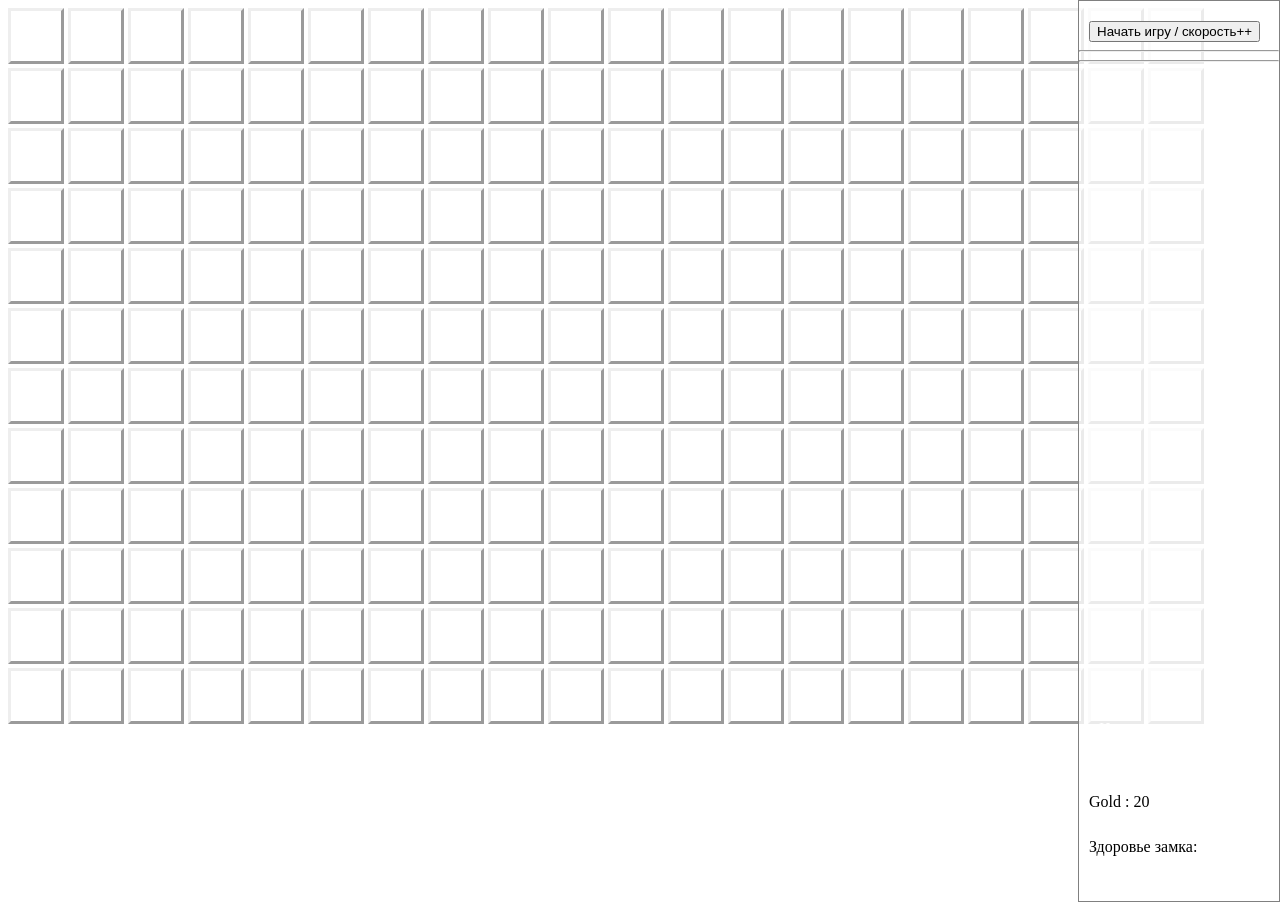
<file: public/game/index.html>
﻿<!DOCTYPE HTML>
<html>
<head>
<meta http-equiv="Content-Type" content="text/html; charset=utf-8" />
<link rel="stylesheet" type="text/css" href="style.css">
  <script src="controller.js" defer></script>
 <script src="view.js" defer></script>
</head>
<body>
<div id='test'></div>
<div id='pic'></div>
<div id="ololo"></div>
<div id="controller">
    <span id='Gold'>Gold : 20</span>
    <span id='player'>Имя: </span>
    <span id='castle'>Здоровье замка: </span>
    <input type="button" onclick="v.start_game();" value="Начать игру / скорость++"/>
    <hr>
    <hr>

</div>
</body>

</html>
</file>
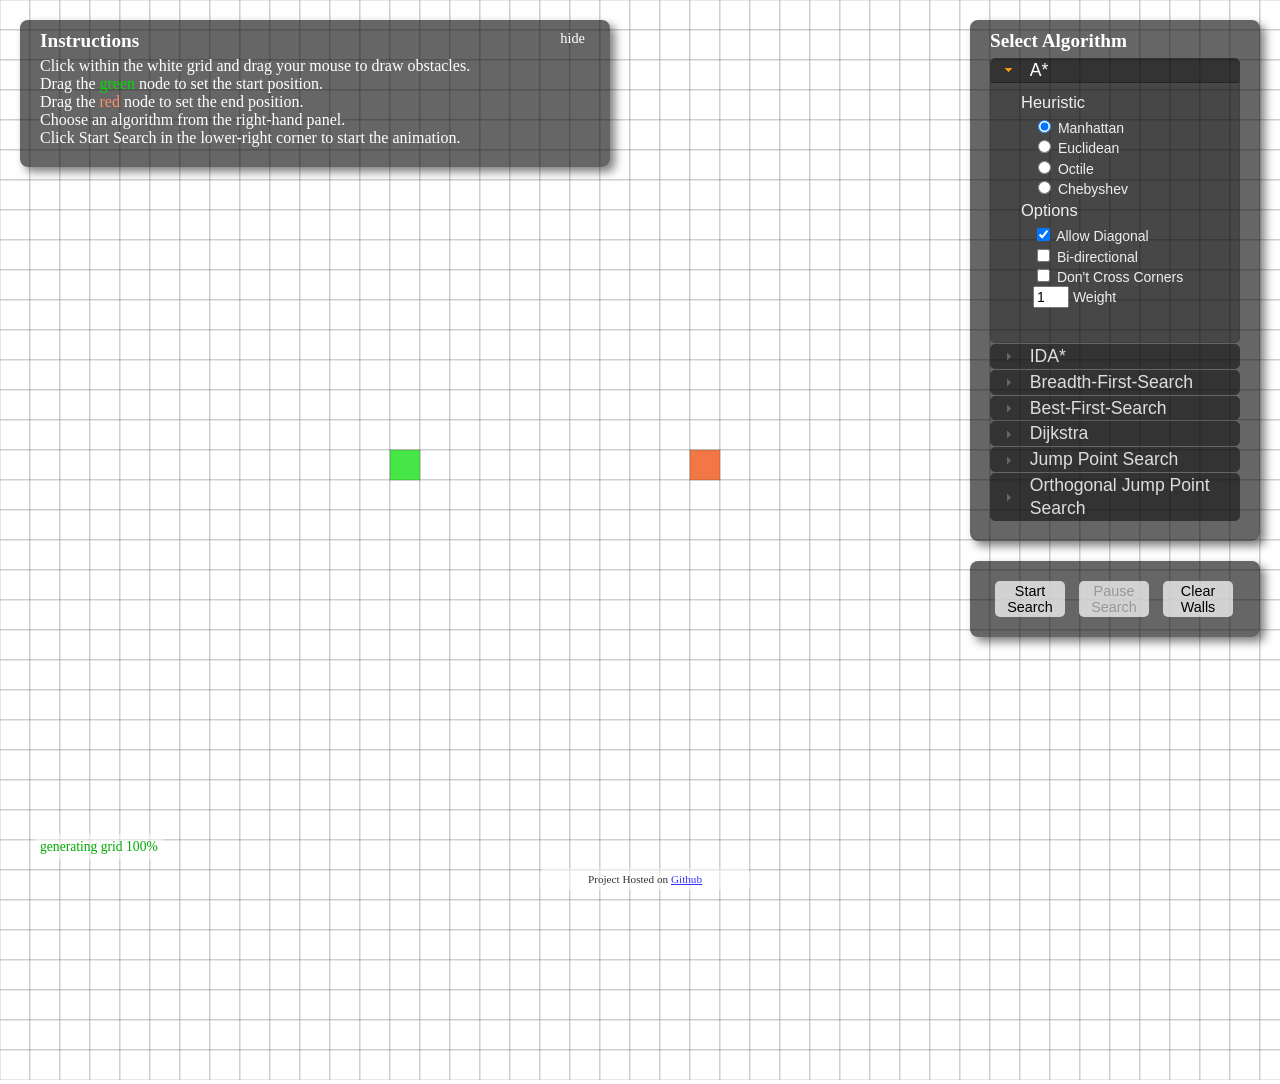
<file: node_modules/pathfinding/visual/index.html>
<!DOCTYPE HTML>
<html lang="en">
  <head>
    <meta charset="UTF-8">
    <title>PathFinding.js</title>

    <link rel="stylesheet" href="./css/style.css" />
    <link rel="stylesheet" href="./lib/themes/jquery.ui.all.css" />

    <script type="text/javascript" src="./lib/raphael-min.js"></script>
    <script type="text/javascript" src="./lib/es5-shim.min.js"></script>
    <script type="text/javascript" src="./lib/jquery-1.7.2.min.js"></script>
    <script type="text/javascript" src="./lib/state-machine.min.js"></script>
    <script type="text/javascript" src="./lib/async.min.js"></script>

    <script type="text/javascript" src="./lib/ui/jquery.ui.core.min.js"></script>
    <script type="text/javascript" src="./lib/ui/jquery.ui.widget.min.js"></script>
    <script type="text/javascript" src="./lib/ui/jquery.ui.mouse.min.js"></script>
    <script type="text/javascript" src="./lib/ui/jquery.ui.draggable.min.js"></script>
    <script type="text/javascript" src="./lib/ui/jquery.ui.accordion.min.js"></script>
    <script type="text/javascript" src="./lib/ui/jquery.ui.slider.min.js"></script>

    <script type="text/javascript" src="./lib/pathfinding-browser.min.js"></script>

    <script type="text/javascript" src="./js/view.js"></script>
    <script type="text/javascript" src="./js/controller.js"></script>
    <script type="text/javascript" src="./js/panel.js"></script>
    <script type="text/javascript" src="./js/main.js"></script>
  </head>
  <body>
    <div id="draw_area"></div>

    <div id="instructions_panel" class="panel">
      <header>
        <h2 class="header_title">Instructions</h2>
        <span id="hide_instructions">hide</span>
      </header>
      Click within the <span class="white">white</span> grid and drag your mouse to draw obstacles. <br>
      Drag the <span class="green">green</span> node to set the start position. <br>
      Drag the <span class="red">red</span> node to set the end position. <br>
      Choose an algorithm from the right-hand panel. <br>
      Click Start Search in the lower-right corner to start the animation.
    </div>

    <div id="algorithm_panel" class="panel right_panel">
      <header><h2 class="header_title">Select Algorithm</h2></header>

      <div class="accordion">
        <h3 id="astar_header"><a href="#">A*</a></h3>
        <div id="astar_section" class="finder_section">
          <header class="option_header">
            <h3>Heuristic</h3>
          </header>
          <div id="astar_heuristic" class="sub_options">
            <input type="radio" name="astar_heuristic" value="manhattan" checked />
            <label class="option_label">Manhattan</label> <br>
            <input type="radio" name="astar_heuristic" value="euclidean"/>
            <label class="option_label">Euclidean</label> <br>
            <input type="radio" name="astar_heuristic" value="octile"/>
            <label class="option_label">Octile</label> <br>
            <input type="radio" name="astar_heuristic" value="chebyshev"/>
            <label class="option_label">Chebyshev</label> <br>
          </div>

          <header class="option_header">
            <h3>Options</h3>
          </header>
          <div class="optional sub_options">
            <input type="checkbox" class="allow_diagonal" checked>
            <label class="option_label">Allow Diagonal</label> <br>
            <input type="checkbox" class="bi-directional">
            <label class="option_label">Bi-directional</label> <br>
            <input type="checkbox" class="dont_cross_corners">
            <label class="option_label">Don't Cross Corners</label> <br>
            <input class="spinner" name="astar_weight" value="1">
            <label class="option_label">Weight</label> <br>
          </div>
        </div>

        <h3 id="ida_header"><a href="#">IDA*</a></h3>
        <div id="ida_section" class="finder_section">
          <header class="option_header">
            <h3>Heuristic</h3>
          </header>
          <div id="ida_heuristic" class="sub_options">
            <input type="radio" name="ida_heuristic" value="manhattan" checked />
            <label class="option_label">Manhattan</label> <br>
            <input type="radio" name="ida_heuristic" value="euclidean"/>
            <label class="option_label">Euclidean</label> <br>
            <input type="radio" name="ida_heuristic" value="octile"/>
            <label class="option_label">Octile</label> <br>
            <input type="radio" name="ida_heuristic" value="chebyshev"/>
            <label class="option_label">Chebyshev</label> <br>
          </div>
          <header class="option_header">
            <h3>Options</h3>
          </header>
          <div class="optional sub_options">
            <input type="checkbox" class="allow_diagonal" checked>
            <label class="option_label">Allow Diagonal</label> <br>
            <input type="checkbox" class="dont_cross_corners">
            <label class="option_label">Don't Cross Corners</label> <br>
            <input class="spinner" name="astar_weight" value="1">
            <label class="option_label">Weight</label> <br>
            <input class="spinner" name="time_limit" value="10">
            <label class="option_label">Seconds limit</label> <br>
            <input type="checkbox" class="track_recursion" checked />
            <label class="option_label">Visualize recursion</label> <br>
          </div>
        </div>

        <h3 id="breadthfirst_header"><a href="#">Breadth-First-Search</a></h3>
        <div id="breadthfirst_section" class="finder_section">
          <header class="option_header">
            <h3>Options</h3>
          </header>
          <div class="optional sub_options">
            <input type="checkbox" class="allow_diagonal" checked>
            <label class="option_label">Allow Diagonal</label> <br>
            <input type="checkbox" class="bi-directional">
            <label class="option_label">Bi-directional</label> <br>
            <input type="checkbox" class="dont_cross_corners">
            <label class="option_label">Don't Cross Corners</label> <br>
          </div>
        </div>

        <h3 id="bestfirst_header"><a href="#">Best-First-Search</a></h3>
        <div id="bestfirst_section" class="finder_section">
          <header class="option_header">
            <h3>Heuristic</h3>
          </header>
          <div id="bestfirst_heuristic" class="sub_options">
            <input type="radio" name="bestfirst_heuristic" value="manhattan" checked />
            <label class="option_label">Manhattan</label> <br>
            <input type="radio" name="bestfirst_heuristic" value="euclidean"/>
            <label class="option_label">Euclidean</label> <br>
            <input type="radio" name="bestfirst_heuristic" value="octile"/>
            <label class="option_label">Octile</label> <br>
            <input type="radio" name="bestfirst_heuristic" value="chebyshev"/>
            <label class="option_label">Chebyshev</label> <br>
          </div>

          <header class="option_header">
            <h3>Options</h3>
          </header>
          <div class="optional sub_options">
            <input type="checkbox" class="allow_diagonal" checked>
            <label class="option_label">Allow Diagonal</label> <br>
            <input type="checkbox" class="bi-directional">
            <label class="option_label">Bi-directional</label> <br>
            <input type="checkbox" class="dont_cross_corners">
            <label class="option_label">Don't Cross Corners</label> <br>
          </div>
        </div>

        <h3 id="dijkstra_header"><a href="#">Dijkstra</a></h3>
        <div id="dijkstra_section" class="finder_section">
          <header class="option_header">
            <h3>Options</h3>
          </header>
          <div class="optional sub_options">
            <input type="checkbox" class="allow_diagonal" checked>
            <label class="option_label">Allow Diagonal</label> <br>
            <input type="checkbox" class="bi-directional">
            <label class="option_label">Bi-directional</label> <br>
            <input type="checkbox" class="dont_cross_corners">
            <label class="option_label">Don't Cross Corners</label> <br>
          </div>
        </div>

        <h3 id="jump_point_header"><a href="#">Jump Point Search</a></h3>
        <div id="jump_point_section" class="finder_section">
          <header class="option_header">
            <h3>Heuristic</h3>
          </header>
          <div id="jump_point_heuristic" class="sub_options">
            <input type="radio" name="jump_point_heuristic" value="manhattan" checked />
            <label class="option_label">Manhattan</label> <br>
            <input type="radio" name="jump_point_heuristic" value="euclidean"/>
            <label class="option_label">Euclidean</label> <br>
            <input type="radio" name="jump_point_heuristic" value="octile"/>
            <label class="option_label">Octile</label> <br>
            <input type="radio" name="jump_point_heuristic" value="chebyshev"/>
            <label class="option_label">Chebyshev</label> <br>
          </div>
          <header class="option_header">
            <h3>Options</h3>
          </header>
          <div class="optional sub_options">
            <input type="checkbox" class="track_recursion" checked>
            <label class="option_label">Visualize recursion</label> <br>
          </div>
        </div>

	<h3 id="orth_jump_point_header"><a href="#">Orthogonal Jump Point Search</a></h3>
        <div id="orth_jump_point_section" class="finder_section">
          <header class="option_header">
            <h3>Heuristic</h3>
          </header>
          <div id="orth_jump_point_heuristic" class="sub_options">
            <input type="radio" name="orth_jump_point_heuristic" value="manhattan" checked />
            <label class="option_label">Manhattan</label> <br>
            <input type="radio" name="orth_jump_point_heuristic" value="euclidean"/>
            <label class="option_label">Euclidean</label> <br>
            <input type="radio" name="orth_jump_point_heuristic" value="octile"/>
            <label class="option_label">Octile</label> <br>
            <input type="radio" name="orth_jump_point_heuristic" value="chebyshev"/>
            <label class="option_label">Chebyshev</label> <br>
          </div>
          <header class="option_header">
            <h3>Options</h3>
          </header>
          <div class="optional sub_options">
            <input type="checkbox" class="track_recursion" checked>
            <label class="option_label">Visualize recursion</label> <br>
          </div>
        </div>

      </div><!-- .accordion -->
    </div><!-- #algorithm_panel -->

    <div id="play_panel" class="panel right_panel">
      <button id="button1" class="control_button">Start Search</button>
      <button id="button2" class="control_button">Pause Search</button>
      <button id="button3" class="control_button">Clear Walls</button>
    </div>

    <div id="stats"></div>

    <footer>
      Project Hosted on <a href="http://github.com/qiao/PathFinding.js">Github</a>
    </footer>

  </body>
</html>
</file>
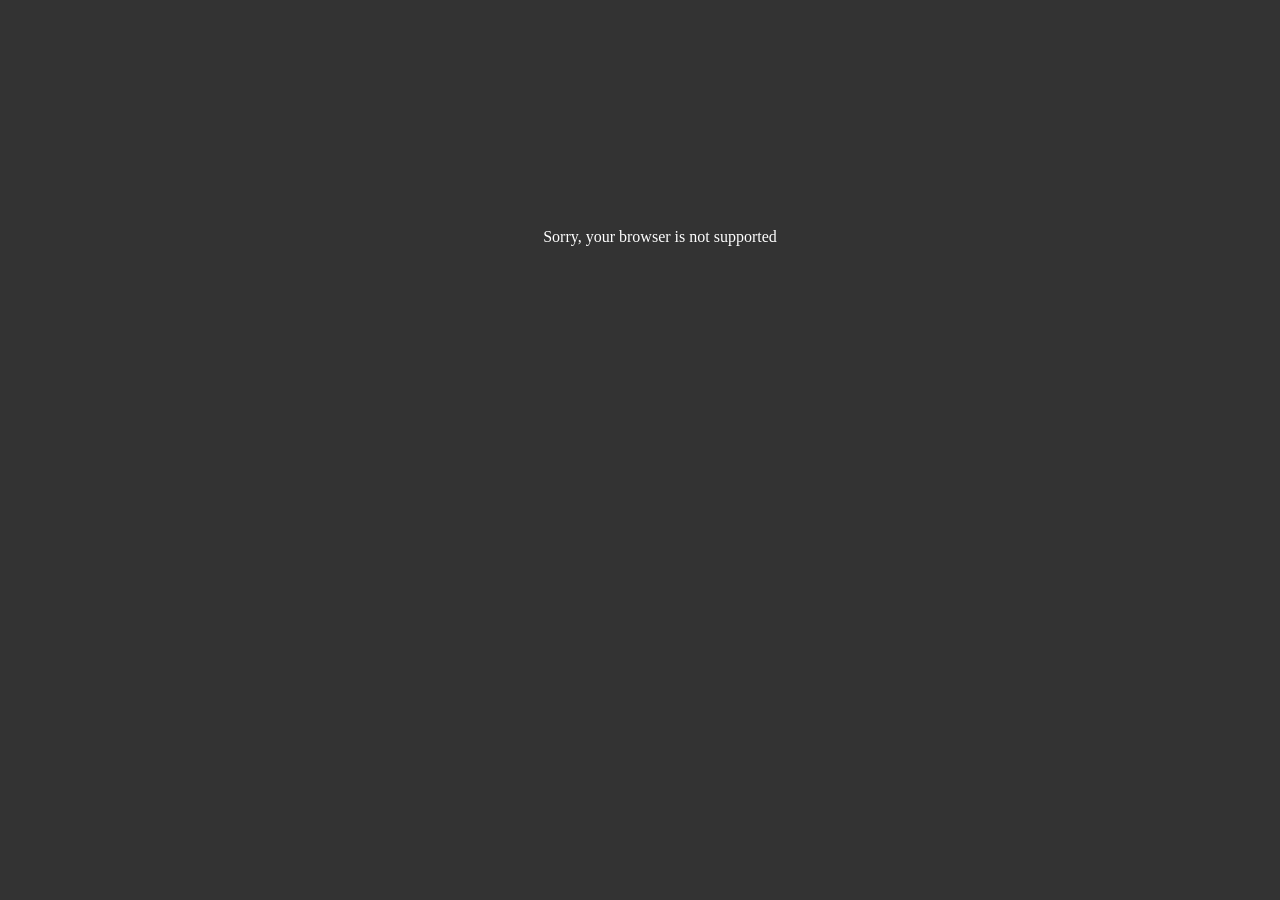
<file: node_modules/pathfinding/visual/notsupported.html>
<!DOCTYPE HTML>
<html lang="en">
<head>
    <meta charset="UTF-8">
    <title>PathFinding.js</title>
    <style type="text/css">
        body {
            background: #333;
        }

        #main {
            color: #fff;
            position: absolute;
            left: 50%;
            width: 500px;
            text-align: center;
            margin-left: -250px;
            margin-top: 200px;
            padding: 20px;
        }
    </style>
</head>
<body>
    <div id="main">
        Sorry, your browser is not supported
    </div>
</body>
</html>
</file>
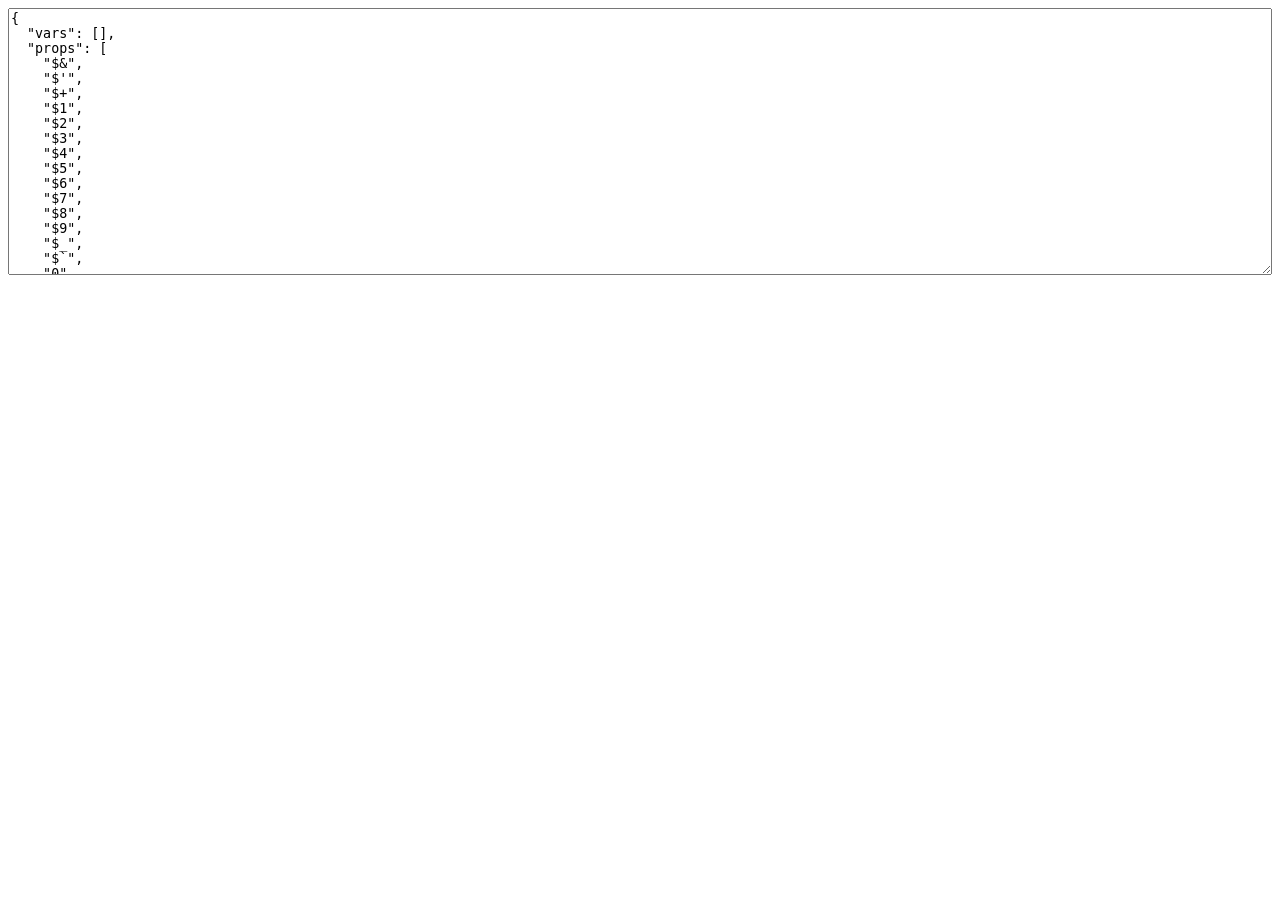
<file: node_modules/jade/node_modules/uglify-js/tools/props.html>
<html>
  <head>
  </head>
  <body>
    <script>(function(){
      var props = {};

      function addObject(obj) {
        if (obj == null) return;
        try {
          Object.getOwnPropertyNames(obj).forEach(add);
        } catch(ex) {}
        if (obj.prototype) {
          Object.getOwnPropertyNames(obj.prototype).forEach(add);
        }
        if (typeof obj == "function") {
          try {
            Object.getOwnPropertyNames(new obj).forEach(add);
          } catch(ex) {}
        }
      }

      function add(name) {
        props[name] = true;
      }

      Object.getOwnPropertyNames(window).forEach(function(thing){
        addObject(window[thing]);
      });

      try {
        addObject(new Event("click"));
        addObject(new Event("contextmenu"));
        addObject(new Event("mouseup"));
        addObject(new Event("mousedown"));
        addObject(new Event("keydown"));
        addObject(new Event("keypress"));
        addObject(new Event("keyup"));
      } catch(ex) {}

      var ta = document.createElement("textarea");
      ta.style.width = "100%";
      ta.style.height = "20em";
      ta.style.boxSizing = "border-box";
      <!-- ta.value = Object.keys(props).sort(cmp).map(function(name){ -->
      <!--   return JSON.stringify(name); -->
      <!-- }).join(",\n"); -->
      ta.value = JSON.stringify({
        vars: [],
        props: Object.keys(props).sort(cmp)
      }, null, 2);
      document.body.appendChild(ta);

      function cmp(a, b) {
        a = a.toLowerCase();
        b = b.toLowerCase();
        return a < b ? -1 : a > b ? 1 : 0;
      }
    })();</script>
  </body>
</html>
</file>
<file: public/game/style.css>
div{
	height:50px;
	width:50px;
	position: absolute;
/*	position: relative;*/
	transition: all 1s;
}
img{
    transition: all 1s;
	position: absolute; 
	/*z-index: 1000;*/
	width:50px;
	height:50px;
	/*visibility: hidden;*/
	/*//display:inline-block;*/
/*	left:60px;
	top:60px;*/
}

div.game-object{
	height:54px;
	width:54px;
	position: absolute;
	transition: all 1s;
    background-color: red;
}

div.game-object img{
    width: 46px;
    height: 46px;
    left: 4px;
    top: 5px;
    z-index: 99;
}

#but  {
	position: absolute;
	top:700px;

}

#txt {

	position: absolute;
	top:700px;
    left:110px;
	display:inline-block;
}

/*#buyTower {

	position: absolute;
	top:700px;
    left:310px;
	display:inline-block;
}*/

#putTower {

	position: absolute;
	top:700px;
    left:430px;
	display:inline-block;
}


/*#buyPlace {

	position: absolute;
	top:730px;
    left:310px;
	display:inline-block;
}*/

#putPlace {

	position: absolute;
	top:730px;
    left:430px;
	display:inline-block;
}

#tower {
	position: absolute;
	top:700px;
    left:570px;
	display:inline-block;
}

#place {
	position: absolute;
	top:730px;
    left:570px;
	display:inline-block;
}

#Gold {
	position: absolute;
	bottom:10%;
    left:10px;
	display:inline-block;
}

#player {
	 position: absolute;
	 bottom:17%;
	 left:10px;
	 display:inline-block;
	 padding: 10px;
	 color: white;
 }

#castle {
	position: absolute;
	bottom:5%;
	left:10px;
	display:inline-block;
	color: black;
}

#ololo {
	
   /* -moz-border-radius: 6px;
    -webkit-border-radius: 6px;
    -khtml-border-radius: 6px;*/
}

#ololo > div{
	lefYt:0px;
	toYp:0px;
	width: 12px;
    height: 12px;
    background: #FF0000;
    border-radius: 6px;
    transition: all 1s;

}

#hp {
	position: absolute;
	top:760px;
    left:110px;
	display:inline-block;
}

select {
	left:1000px;
	position: absolute;
}

.hp-strike {
    width: 110%;
    height: 4px;
    bottom: -3px;
    left: -6%;
    border: 1px solid grey;
    z-index: 101;
}

.hp-strike div{
    background: #2dcf2d;
    height: 100%;
}

#controller {
	position: absolute;
	right: 0;
	top: 0;
	width: 200px;
	height: 100%;
	border: 1px solid grey;
	background-color: rgba(255,255,255, 0.8);
	z-index: 99999;
}

#controller input {
	margin-top: 20px;
	margin-left: 10px;
}
</file>
<file: node_modules/pathfinding/visual/css/style.css>
body {
    padding: 0px;
    margin: 0px;
    overflow: hidden;
}

input {
    cursor: pointer;
}

h1, h2, h3, h4, h5, h6 {
    margin: 0px;
    padding: 0px;
    font-weight: normal;
}

.header_title {
    font-size: 120%;
    font-weight: bold;
    padding-bottom: 5px;
    margin-top: -10px;
}


.panel {
    position: fixed;
    padding: 20px;
    background-color: rgba(0, 0, 0, 0.6);
    color: #fff;
    border-radius: 8px;
    box-shadow: 5px 5px 10px rgba(0, 0, 0, 0.5);
    cursor: default;
}

.right_panel {
    width: 250px;
    right: 20px;
}

#algorithm_panel {
    right: 20px;
    top: 20px;
}

#instructions_panel {
    top: 20px;
    left: 20px;
    width: 550px;
}

#hide_instructions {
    position: absolute;
    right: 25px;
    top: 10px;
    font-size: 90%;
    cursor: pointer;
}

#hide_instruction:hover {
    color: #fff;
    text-decoration: underline;
}

.option_header {
    font-size: 80%;
    margin-left: 20px;
}

.option_label {
    cursor: pointer;
}

button {
    border: none;
    background: rgba(255, 255, 255, 0.7);
    border-radius: 5px;
    font-size: 90%;
    cursor: pointer;
    padding: 2px 8px;
    margin: 0 2%;
    width: 28%;
}

button:hover {
    background: rgba(255, 255, 255, 0.9);
}

.finder_section {
    border: solid 1px #ddd;
    border-radius: 5px;
    margin: 5px;
}

.sub_options {
    padding: 2px;
    font-size: 14px;
    margin: 2px 30px 0;
}

#stats {
    position: fixed;
    bottom: 40px;
    left: 35px;
    color: #0a0;
    font-size: 85%;
    padding: 5px;
    background: rgba(255, 255, 255, 0.5);
    border-radius: 5px;
}

a {
    color: #33f;
}

footer {
    color: #333;
    font-size: 70%;
    text-align: center;
    position: fixed;
    width: 200px;
    bottom: 10px;
    left: 50%;
    margin-left: -100px;
    background: rgba(255, 255, 255, 0.5);
    padding: 5px;
    border-radius: 5px;
}

.white {
    color: #fff;
}

.green {
    color: #0d0;
}

.red {
    color: #ff9166;
}

.spinner {
    width: 2em;
}
</file>
